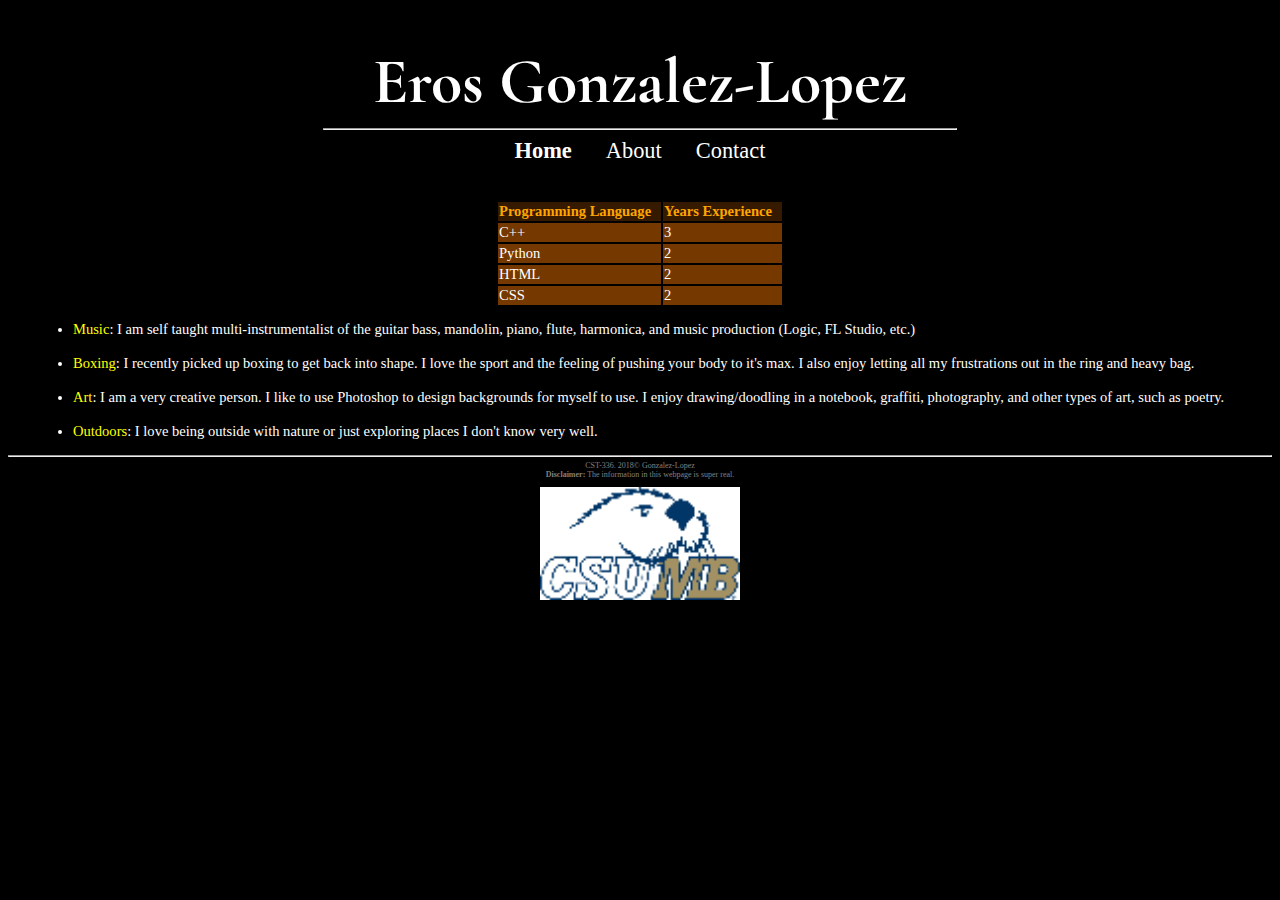
<file: about.html>
<!DOCTYPE html>
<html>
<!--

First Website
and comment
in html
(comments can span multiple lines)

-->

<!-- This is the head -->
<!-- All styles and javascript go inside the head -->
    <head>
        <meta charset= "utf-8">
        <title> Eros Gonzalez-Lopez: Personal Website</title>
        <link href = "css/styles.css" rel = "stylesheet" type = "text/css" />
         <link href="https://fonts.googleapis.com/css?family=Cormorant+Garamond" rel="stylesheet">
    </head>
    </head>
    
    <body style = "background-color:black; color:white">
        <header>
            <h1> Eros Gonzalez-Lopez</h1>
        </header>
        
        <nav>
            <hr width = "50%" />
            <a href = "index.php"><strong>Home</strong></a>
            <a href = "about.html">About</a>
            <a href = "contact.html">Contact</a>
        </nav>
        
        <br /><br />
        
       <div id="content">
           <table>
               <tr id = "table-header">
                   <td><strong>Programming Language</strong></td>
                   <td><strong>Years Experience</strong></td>
               </tr>
               
               <tr class = "table-row">
                   <td>C++</td>
                   <td>3</td>
               </tr>
               
               <tr class = "table-row">
                   <td>Python</td>
                   <td>2</td>
               </tr>
               
               <tr class = "table-row">
                   <td>HTML</td>
                   <td>2</td>
               </tr>
               
               <tr class = "table-row">
                   <td>CSS</td>
                   <td>2</td>
               </tr>
           </table>
           <ul>
               <li><span class="hobby">Music</span>: I am self taught multi-instrumentalist of the guitar
                   bass, mandolin, piano, flute, harmonica, and music production 
                   (Logic, FL Studio, etc.)
               </li>
               
               <br />
               
               <li><span class="hobby">Boxing</span>: I recently picked up boxing to get back into shape.
                   I love the sport and the feeling of pushing your body to it's max.
                   I also enjoy letting all my frustrations out in the ring and heavy bag.
               </li>
               
               <br />
               
               <li><span class="hobby">Art</span>: I am a very creative person. I like to use Photoshop to design
                   backgrounds for myself to use. I enjoy drawing/doodling in a notebook, 
                   graffiti, photography, and other types of art, such as poetry.
               </li>
               
               <br />
               
               <li><span class="hobby">Outdoors</span>: I love being outside with nature or just exploring places
                   I don't know very well.
               </li>
           </ul>
       </div>
        
        <!-- This is the footer -->
        <!-- The footer goes inside the body but not always -->
        <footer>
            <hr>
                CST-336. 2018&COPY; Gonzalez-Lopez<br />
                <strong> Disclaimer:</strong> The information in this webpage is super real. <br />
            </hr>
            
            <figure id = "csumbLogo">
                <img src="img/Cal-State-Monterey-Bay.jpg"></img>
            </figure>
        </footer>
        <!-- closing footer -->
        
    </body>
    <!-- closing body -->

</html>
</file>
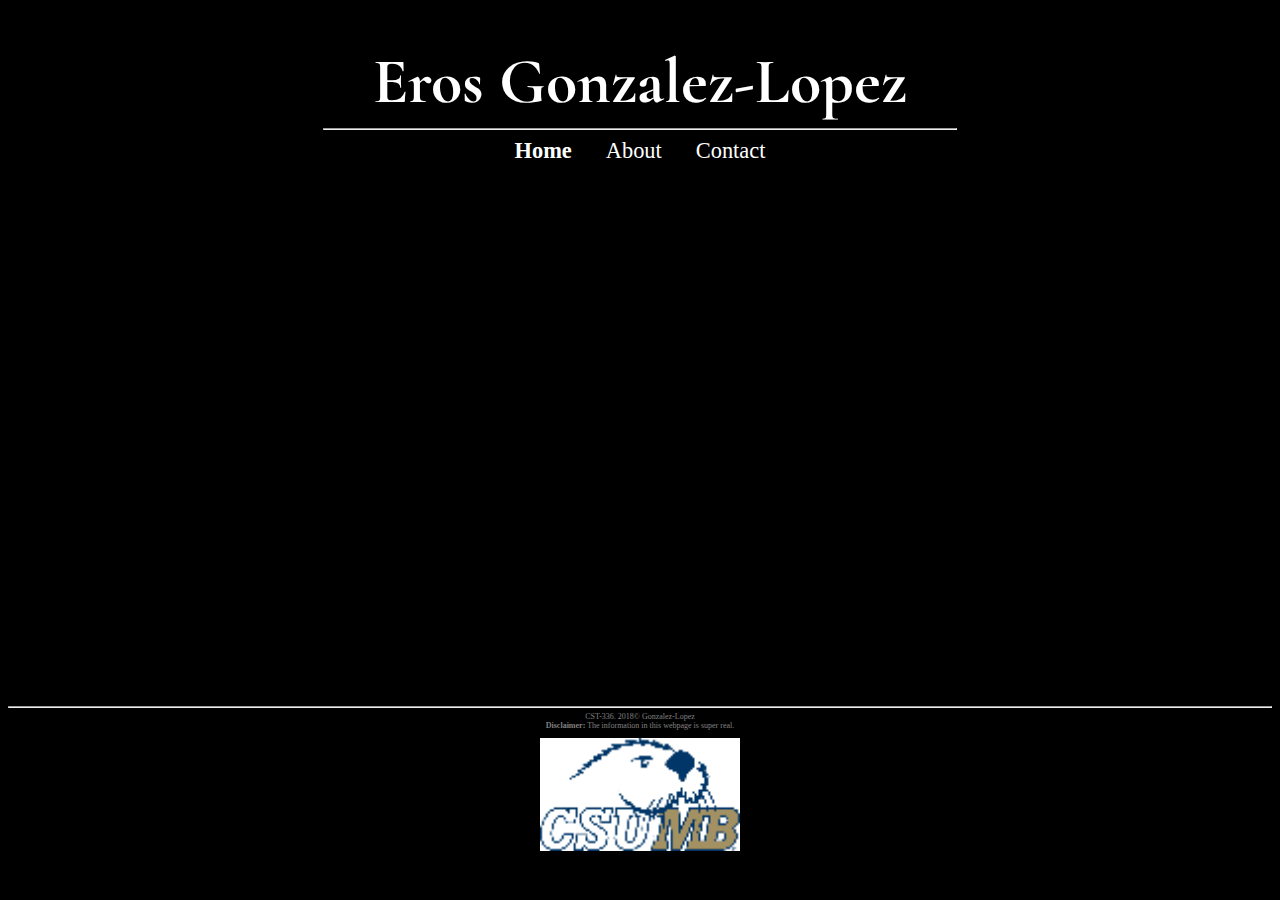
<file: contact.html>
<!DOCTYPE html>
<html>
<!--

First Website
and comment
in html
(comments can span multiple lines)

-->

<!-- This is the head -->
<!-- All styles and javascript go inside the head -->
    <head>
        <meta charset= "utf-8">
        <title> Eros Gonzalez-Lopez: Personal Website</title>
        <link href = "css/styles.css" rel = "stylesheet" type = "text/css" />
         <link href="https://fonts.googleapis.com/css?family=Cormorant+Garamond" rel="stylesheet">
    </head>
        <style>
            #content{
                text-align:center;
            }
        </style>
    </head>
    
    <body style = "background-color:black; color:white">
        <header>
            <h1> Eros Gonzalez-Lopez</h1>
        </header>
        
        <nav>
            <hr width = "50%" />
            <a href = "index.php"><strong>Home</strong></a>
            <a href = "about.html">About</a>
            <a href = "contact.html">Contact</a>
        </nav>
        
        <br /><br />
        
       <div id="content">
           <iframe src="https://docs.google.com/forms/d/e/1FAIpQLSesFJVZbXWxXsmStI5wK1JX2iZ3xiqW9hdmvHSoETTJA_2Iaw/viewform?embedded=true" width="760" height="500" frameborder="0" marginheight="0" marginwidth="0">Loading...</iframe>
       </div>
        
        <!-- This is the footer -->
        <!-- The footer goes inside the body but not always -->
        <footer>
            <hr>
                CST-336. 2018&COPY; Gonzalez-Lopez<br />
                <strong> Disclaimer:</strong> The information in this webpage is super real. <br />
            </hr>
            
            <figure id = "csumbLogo">
                <img src="img/Cal-State-Monterey-Bay.jpg"></img>
            </figure>
        </footer>
        <!-- closing footer -->
        
    </body>
    <!-- closing body -->

</html>
</file>
<file: css/styles.css>
body {
    background-color: black;
    color:gray;
}
header, main, nav, footer{
    text-align: center;
}
nav a{
    padding: 15px;
    padding-bottom: 4px;
    font-size: 1.4em;
    text-decoration: none;
    color: white;
}
nav a:hover{
    border-bottom: 2px orange solid;
    font-size: 2em;
    transition: .9s;
}
#me, #welcomeText{
    float:left;
    text-align: left;
    font-size: .85em;
}
#music{
    font-size: 1.0em;
}
footer{
    clear:left;
    font-size: .5em;
    color: gray;
}
#content{
    font-size: .7em;

}
table{
    margin: 0px auto;
}
td{
    padding-right: 10px;
    font-size: 1.3em;
}
td strong{
    color: orange;
}
#table-header{
    background-color: #351a00;
}
.table-row{
    background-color: #753900;
}
ul{
    text-align: left;
    padding-left: 65px;
    font-size: 1.3em;
}
.hobby{
    color: yellow;
}
h1{
    font-family: 'Cormorant Garamond';
    font-size: 4em;
    margin-bottom: 0px;
}
</file>
